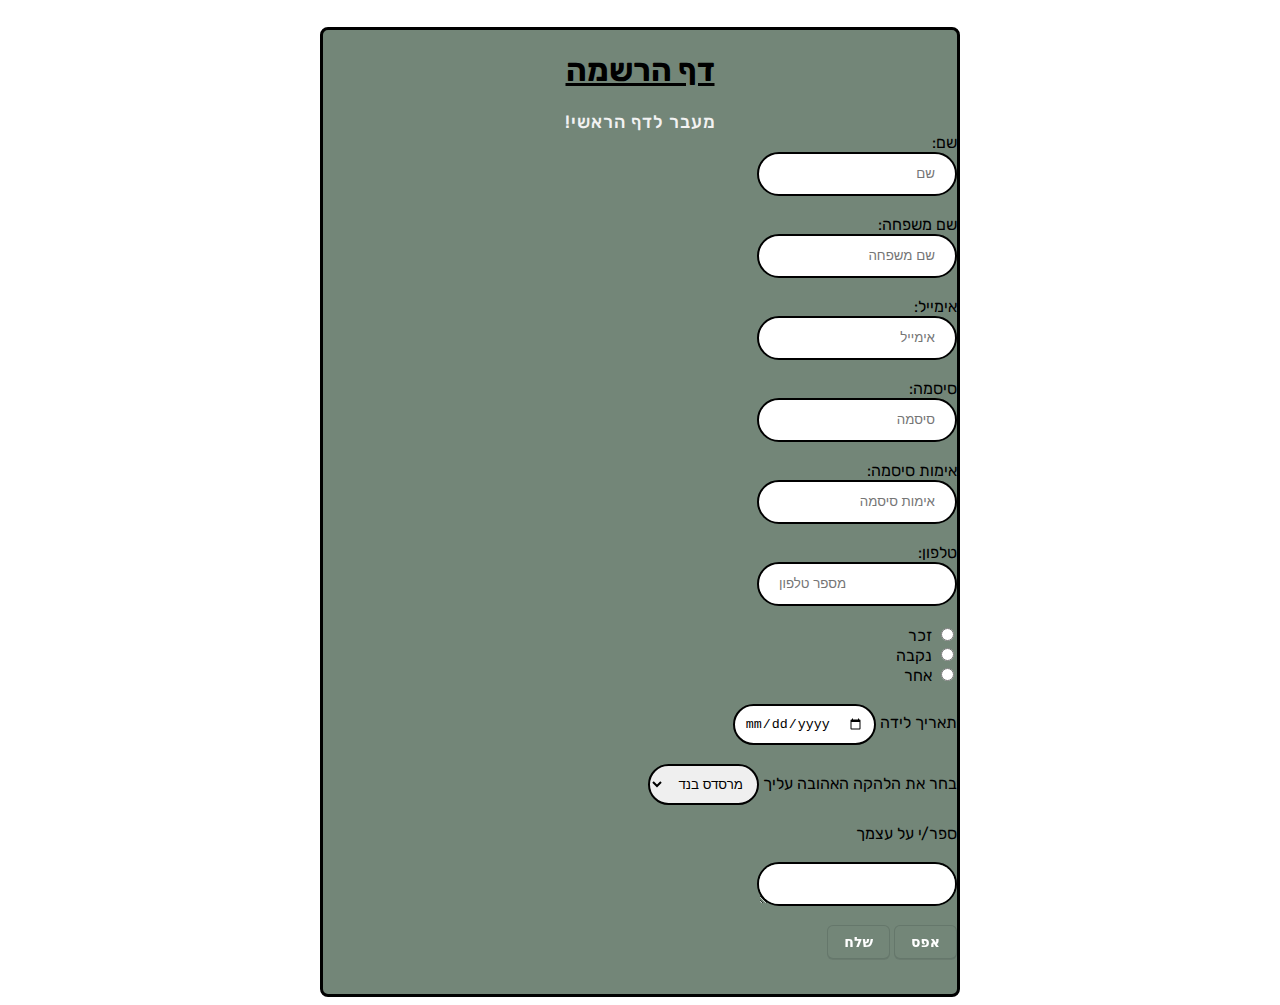
<file: Register.html>
﻿﻿<!DOCTYPE html>
<html lang="en" xmlns="http://www.w3.org/1999/xhtml">
<head>


    <meta charset="utf-8" />
    <title>דף הרשמה</title>
    <link rel="icon" href="Images/Register.jpg">
    <link rel="stylesheet" href="Styles/StyleReg.css">
    <!--https://github.com/chenly12/html_project_   - גיטאהב - לא מעודכן -->
    <!--<script>
        function show1() {
            area.hidden = !area.hidden;
        }
    </script>-->


</head>
<body>
    
    <meta charset="utf-8" />
    <script src="ScriptReg.js"></script>
    


    <div id="REG">
        <h1>דף הרשמה</h1>
        <div dir="rtl" class="divlink">
            <a id="link" href="index.html">מעבר לדף הראשי!</a>
            <!--more links here-->
        </div>

        <form dir="rtl" name="RegisterForm">
            <label for="fname">שם:</label><br>
            <input type="text" id="fname" class="roundedtxtbox" name="fname" value="" placeholder="שם" required><br>
            <br />
            <label for="lname">שם משפחה:</label><br>
            <input type="text" id="lname" class="roundedtxtbox" name="lname" value="" required placeholder="שם משפחה"><br><br>
            <label for="email">אימייל:</label><br>
            <input type="text" id="email" class="roundedtxtbox" name="email" value="" required placeholder="אימייל"><br>
            <br />
            <label for="password">סיסמה:</label><br>
            <input type="password" id="password" class="roundedtxtbox" name="password" value="" required placeholder="סיסמה" minlength="8" onkeyup='check();'><br>
            <br />
            <label for="password">אימות סיסמה:</label><br>
            <input type="password" id="confirm_password" class="roundedtxtbox" name="confirm_password" value="" required placeholder="אימות סיסמה" minlength="8" onkeyup='check();'><br>
            <span id='message'></span>
            <br />

            <label for="phonenumber">טלפון:</label><br>
            <input type="tel" id="phonenumber" class="roundedtxtbox" name="phonenumber" value="" required placeholder="מספר טלפון"><br>
            <br />

            <input type="radio" id="male" name="gender" value="male" onclick="hide();">
            <label for="male">זכר</label><br>
            <input type="radio" id="female" name="gender" value="female" onclick="hide();">
            <label for="female">נקבה</label><br>
            <input type="radio" id="other" name="gender" value="other" onclick="show();">
            <label for="other">אחר</label>
            <textarea id="area" class="roundedtxtbox" style="display: none;" NAME="data" ROWS=1 COLS=21></textarea>
            <br />
            <br />
            <label for="birthday">תאריך לידה</label>
            <input type="date" id="birthday" class="roundedtxtbox2" name="birthday">
            <br />
            <br />

            <label for="birthday">בחר את הלהקה האהובה עליך</label>
            <select class="roundedtxtbox2" name="11348[65183]">
                <option value="none" disabled>בחר</option>
                <option value="mer">מרסדס בנד</option>
                <option value="mo">מוניקה סקס</option>
                <option value="me">משינה</option>
                <option value="eifo">איפה הילד</option>
                <option value="hay">היהודים</option>
                <option value="hata">התבלינים</option>
                <option value="habi">הבילויים</option>
                <option value="kave">כוורת</option>
                <option value="hado">הדורבנים</option>
                <option value="tipe">טיפקס</option>
            </select>
            <br />
            <br />
            <div>ספר/י על עצמך</div>
            <br />
            <textarea class="roundedtxtbox" rows="5"></textarea>
            <br />
            <br />

            <button class="button-3" role="button" type="reset">אפס</button>
            <input onclick="saveFile()" class="button-3" role="button" type="submit" value="שלח">
            <br />
            <br />





        </form>
    </div>

</body>
</html>
</file>
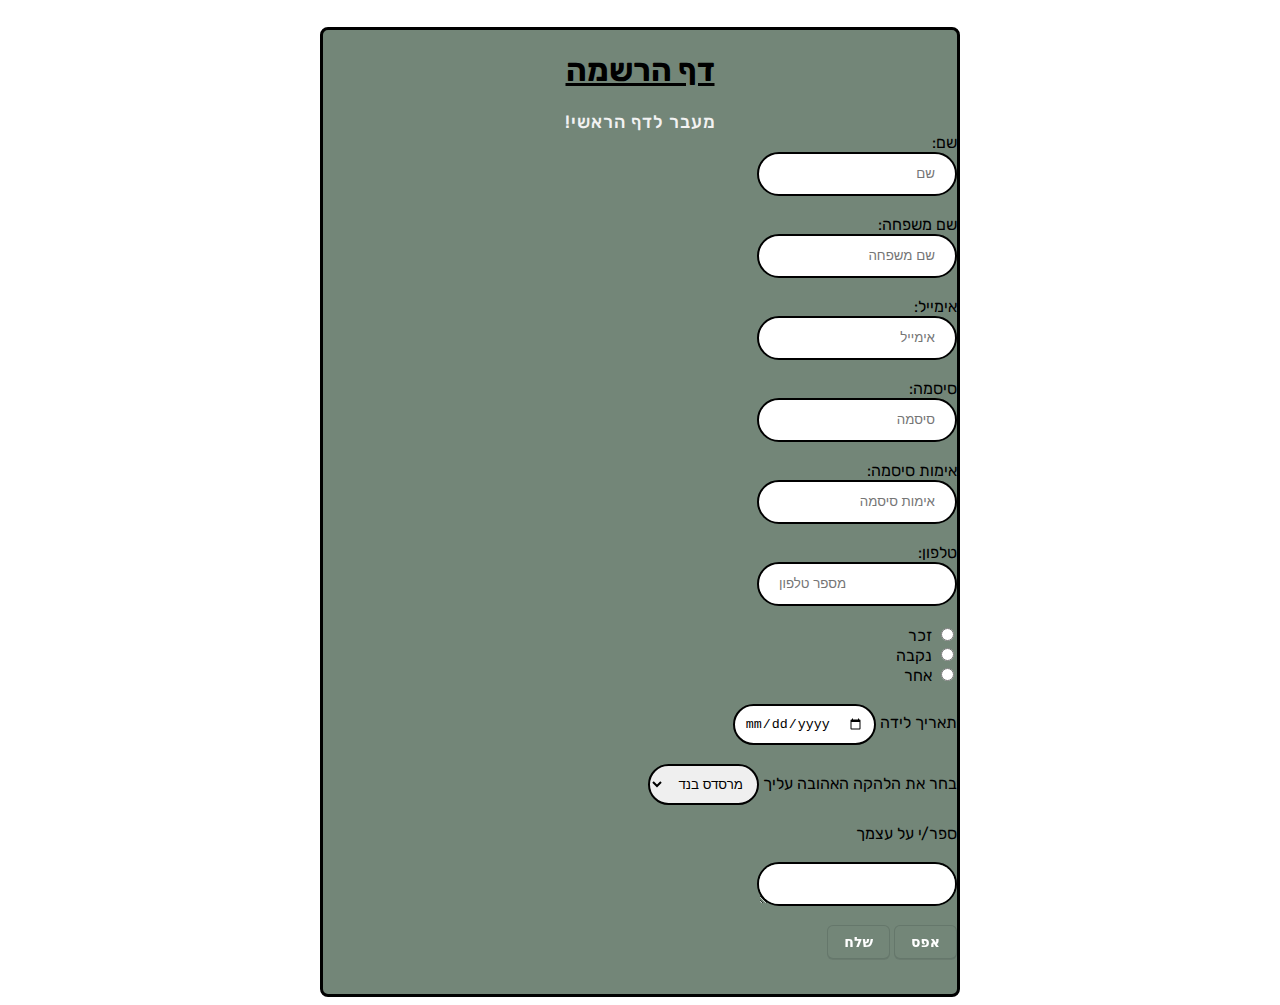
<file: HTMLproject/Register.html>
﻿﻿
<!DOCTYPE html>

<html lang="en" xmlns="http://www.w3.org/1999/xhtml">
<head>

    <meta charset="utf-8" />
    <title>דף הרשמה</title>
    <link rel="stylesheet" href="Styles/StyleReg.css">
    <!--https://github.com/chenly12/html_project_   - גיטאהב - לא מעודכן -->
    


    <!--<script>
        function show1() {
            area.hidden = !area.hidden;
        }
    </script>-->


</head>
<body>
    
    <meta charset="utf-8" />
    <script src="ScriptReg.js"></script>
    


    <div id="REG">
        <h1>דף הרשמה</h1>
        <div dir="rtl" class="divlink">
            <a id="link" href="index.html">מעבר לדף הראשי!</a>
            <!--more links here-->
        </div>

        <form dir="rtl" name="RegisterForm">
            <label for="fname">שם:</label><br>
            <input type="text" id="fname" class="roundedtxtbox" name="fname" value="" placeholder="שם" required><br>
            <br />
            <label for="lname">שם משפחה:</label><br>
            <input type="text" id="lname" class="roundedtxtbox" name="lname" value="" required placeholder="שם משפחה"><br><br>
            <label for="email">אימייל:</label><br>
            <input type="text" id="email" class="roundedtxtbox" name="email" value="" required placeholder="אימייל"><br>
            <br />
            <label for="password">סיסמה:</label><br>
            <input type="password" id="password" class="roundedtxtbox" name="password" value="" required placeholder="סיסמה" minlength="8" onkeyup='check();'><br>
            <br />
            <label for="password">אימות סיסמה:</label><br>
            <input type="password" id="confirm_password" class="roundedtxtbox" name="confirm_password" value="" required placeholder="אימות סיסמה" minlength="8" onkeyup='check();'><br>
            <span id='message'></span>
            <br />

            <label for="phonenumber">טלפון:</label><br>
            <input type="tel" id="phonenumber" class="roundedtxtbox" name="phonenumber" value="" required placeholder="מספר טלפון"><br>
            <br />

            <input type="radio" id="male" name="gender" value="male" onclick="hide();">
            <label for="male">זכר</label><br>
            <input type="radio" id="female" name="gender" value="female" onclick="hide();">
            <label for="female">נקבה</label><br>
            <input type="radio" id="other" name="gender" value="other" onclick="show();">
            <label for="other">אחר</label>
            <textarea id="area" class="roundedtxtbox" style="display: none;" NAME="data" ROWS=1 COLS=21></textarea>
            <br />
            <br />
            <label for="birthday">תאריך לידה</label>
            <input type="date" id="birthday" class="roundedtxtbox2" name="birthday">
            <br />
            <br />

            <label for="birthday">בחר את הלהקה האהובה עליך</label>
            <select class="roundedtxtbox2" name="11348[65183]">
                <option value="none" disabled>בחר</option>
                <option value="mer">מרסדס בנד</option>
                <option value="mo">מוניקה סקס</option>
                <option value="me">משינה</option>
                <option value="eifo">איפה הילד</option>
                <option value="hay">היהודים</option>
                <option value="hata">התבלינים</option>
                <option value="habi">הבילויים</option>
                <option value="kave">כוורת</option>
                <option value="hado">הדורבנים</option>
                <option value="tipe">טיפקס</option>
            </select>
            <br />
            <br />
            <div>ספר/י על עצמך</div>
            <br />
            <textarea class="roundedtxtbox" rows="5"></textarea>
            <br />
            <br />

            <button class="button-3" role="button" type="reset">אפס</button>
            <input onclick="saveFile()" class="button-3" role="button" type="submit" value="שלח">
            <br />
            <br />





        </form>
    </div>

</body>
</html>
</file>
<file: Styles/StyleReg.css>
﻿@import url('https://fonts.googleapis.com/css2?family=Rubik:wght@300&display=swap');
/**/

#REG {
    border-style: solid;
    border-radius: 8px;
    background-color: #738678;
}


body {
    font-family: 'Rubik', sans-serif; /*פונט*/
    width: 50%;
    margin-left: 25%;
    background-color: white;

    width: 50%;
    margin-left: 25%;
}
h1 {           /*עיצוב כותרת*/
    text-align: center;
    text-decoration: underline;
}

.roundedtxtbox {         /*עיגול תיבות טקסט*/
    border-radius: 25px;
    border: 2px solid #000000;
    padding: 20px;
    width: 200px;
    height: 15px;
    
}

.roundedtxtbox2 { /*עיגול תיבות טקסט*/
    border-radius: 25px;
    border: 2px solid #000000;
    padding: 10px;
    width: auto;
    height: auto;
}




/* עיצוב הכפתורים */
.button-3 {
    appearance: none;
    background-color: #738678;
    border: 1px solid rgba(27, 31, 35, .15);
    border-radius: 6px;
    box-shadow: rgba(27, 31, 35, .1) 0 1px 0;
    box-sizing: border-box;
    color: #fff;
    cursor: pointer;
    display: inline-block;
    font-family: -apple-system,system-ui,"Segoe UI",Helvetica,Arial,sans-serif,"Apple Color Emoji","Segoe UI Emoji";
    font-size: 14px;
    font-weight: 600;
    line-height: 20px;
    padding: 6px 16px;
    position: relative;
    text-align: center;
    text-decoration: none;
    user-select: none;
    -webkit-user-select: none;
    touch-action: manipulation;
    vertical-align: middle;
    white-space: nowrap;
}

.button-3:focus:not(:focus-visible):not(.focus-visible) {
    box-shadow: none;
    outline: none;
}

    .button-3:hover {
        background-color: #222831;
    }

.button-3:focus {
    box-shadow: rgba(46, 164, 79, .4) 0 0 0 3px;
    outline: none;
}

    .button-3:disabled {
        background-color: #1b63e5;
        border-color: rgba(27, 31, 35, .1);
        color: rgba(255, 255, 255, .8);
        cursor: default;
    }

    .button-3:active {
        background-color: #1b63e5;
        box-shadow: rgba(20, 70, 32, .2) 0 1px 0 inset;
    }
/*_________________________________________________________*/

.divlink {
    
    text-align: center;
}


#link {
/*    color: #1b63e5;
    text-decoration: none;*/
    color: #f2f2f2;
    text-decoration: none;
    font-size: 18px;
    font-weight: 500;
    padding: 8px 15px;
    border-radius: 5px;
    letter-spacing: 1px;
    transition: all 0.3s ease;
}
</file>
<file: HTMLproject/Styles/StyleReg.css>
﻿@import url('https://fonts.googleapis.com/css2?family=Rubik:wght@300&display=swap');
/**/

#REG {
    border-style: solid;
    border-radius: 8px;
    background-color: #738678;
}


body {
    font-family: 'Rubik', sans-serif; /*פונט*/
    width: 50%;
    margin-left: 25%;
    background-color: white;

    width: 50%;
    margin-left: 25%;
}
h1 {           /*עיצוב כותרת*/
    text-align: center;
    text-decoration: underline;
}

.roundedtxtbox {         /*עיגול תיבות טקסט*/
    border-radius: 25px;
    border: 2px solid #000000;
    padding: 20px;
    width: 200px;
    height: 15px;
    
}

.roundedtxtbox2 { /*עיגול תיבות טקסט*/
    border-radius: 25px;
    border: 2px solid #000000;
    padding: 10px;
    width: auto;
    height: auto;
}




/* עיצוב הכפתורים */
.button-3 {
    appearance: none;
    background-color: #738678;
    border: 1px solid rgba(27, 31, 35, .15);
    border-radius: 6px;
    box-shadow: rgba(27, 31, 35, .1) 0 1px 0;
    box-sizing: border-box;
    color: #fff;
    cursor: pointer;
    display: inline-block;
    font-family: -apple-system,system-ui,"Segoe UI",Helvetica,Arial,sans-serif,"Apple Color Emoji","Segoe UI Emoji";
    font-size: 14px;
    font-weight: 600;
    line-height: 20px;
    padding: 6px 16px;
    position: relative;
    text-align: center;
    text-decoration: none;
    user-select: none;
    -webkit-user-select: none;
    touch-action: manipulation;
    vertical-align: middle;
    white-space: nowrap;
}

.button-3:focus:not(:focus-visible):not(.focus-visible) {
    box-shadow: none;
    outline: none;
}

    .button-3:hover {
        background-color: #222831;
    }

.button-3:focus {
    box-shadow: rgba(46, 164, 79, .4) 0 0 0 3px;
    outline: none;
}

    .button-3:disabled {
        background-color: #1b63e5;
        border-color: rgba(27, 31, 35, .1);
        color: rgba(255, 255, 255, .8);
        cursor: default;
    }

    .button-3:active {
        background-color: #1b63e5;
        box-shadow: rgba(20, 70, 32, .2) 0 1px 0 inset;
    }
/*_________________________________________________________*/

.divlink {
    
    text-align: center;
}


#link {
/*    color: #1b63e5;
    text-decoration: none;*/
    color: #f2f2f2;
    text-decoration: none;
    font-size: 18px;
    font-weight: 500;
    padding: 8px 15px;
    border-radius: 5px;
    letter-spacing: 1px;
    transition: all 0.3s ease;
}
</file>
